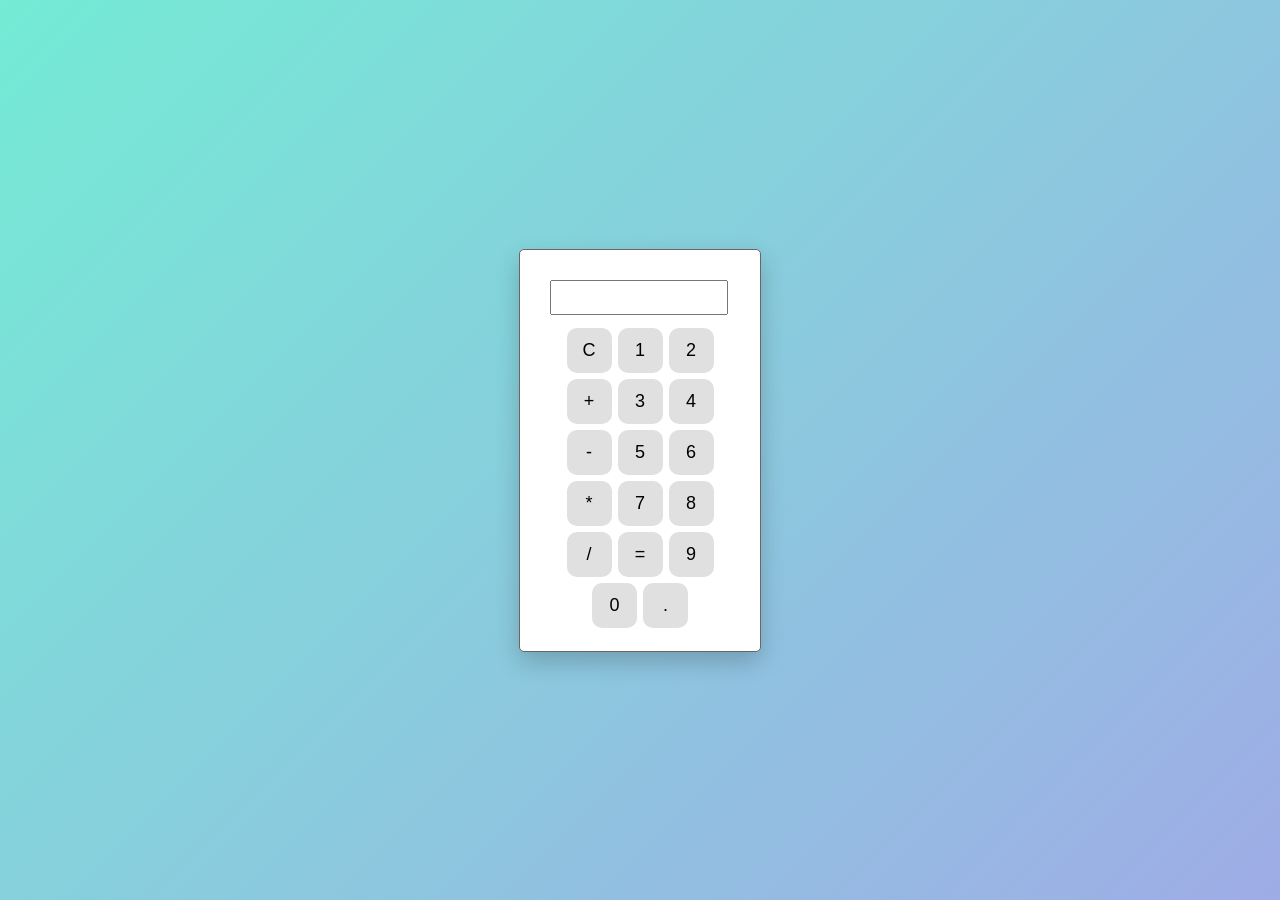
<file: index.html>
<!DOCTYPE html>
<html lang="en">
<head>
    <meta charset="UTF-8">
    <meta name="viewport" content="width=device-width, initial-scale=1.0">
    <title>Calculator</title>
    <link rel="stylesheet" href="calculator.css">
</head>
<body>
    <div id="calculator">
        <input type="text" id="display" readonly>
        <div class="button-container">

        <button class="button" onclick="currentDisplay = ''; 
        document.querySelector('#display').value = currentDisplay;
        ">C</button>

        <button class="button" onclick="currentDisplay = currentDisplay +'1'; 
        document.querySelector('#display').value = currentDisplay;
        ">1</button>

        <button class="button" onclick="currentDisplay = currentDisplay +'2'; 
        document.querySelector('#display').value = currentDisplay;
        ">2</button>

        <button class="button" onclick="currentDisplay = currentDisplay +'+'; 
        document.querySelector('#display').value = currentDisplay;
        ">+</button>

        <button class="button" onclick="currentDisplay = currentDisplay +'3'; 
        document.querySelector('#display').value = currentDisplay;
        ">3</button>

        <button class="button" onclick="currentDisplay = currentDisplay +'4'; 
        document.querySelector('#display').value = currentDisplay;
        ">4</button>

        <button class="button" onclick="currentDisplay = currentDisplay +'-'; 
        document.querySelector('#display').value = currentDisplay;
        ">-</button>

        <button class="button" onclick="currentDisplay = currentDisplay +'5'; 
        document.querySelector('#display').value = currentDisplay;
        ">5</button>

        <button class="button" onclick="currentDisplay = currentDisplay +'6'; 
        document.querySelector('#display').value = currentDisplay;
        ">6</button>

        <button class="button" onclick="currentDisplay = currentDisplay +'*'; 
        document.querySelector('#display').value = currentDisplay;
        ">*</button>

        <button class="button" onclick="currentDisplay = currentDisplay +'7'; 
        document.querySelector('#display').value = currentDisplay;
        ">7</button>

        <button class="button" onclick="currentDisplay = currentDisplay +'8'; 
        document.querySelector('#display').value = currentDisplay;
        ">8</button>

        <button class="button" onclick="currentDisplay = currentDisplay +'/'; 
        document.querySelector('#display').value = currentDisplay;
        ">/</button>

        <button class="button" onclick="  
        currentDisplay =  eval(currentDisplay);
        document.querySelector('#display').value = currentDisplay;
        ">=</button>

        <button class="button" onclick="currentDisplay = currentDisplay +'9'; 
        document.querySelector('#display').value = currentDisplay;
        ">9</button>

        <button class="button" onclick="currentDisplay = currentDisplay +'0'; 
        document.querySelector('#display').value = currentDisplay;
        ">0</button>

        <button class="button" onclick="currentDisplay = currentDisplay +'.'; 
        document.querySelector('#display').value = currentDisplay;
        ">.</button>

        </div>
    </div>
   


    <script>
        let currentDisplay = '';
        document.querySelector('#display').value = currentDisplay;
    </script>
</body>
</html>
</file>
<file: calculator.css>
body{
  height: 100vh;
  display: flex;
  justify-content: center;
  align-items: center;
  margin: 0;
  background: #f2f2f2;

 background: linear-gradient(135deg, #74ebd5, #9face6);
} 

#calculator{
    background: white;
 border: 1px solid rgb(106, 102, 102);
 border-radius: 5px;
  box-shadow: 0 10px 25px rgba(0,0,0,0.2);
 width: 200px;
 padding: 20px;

}

#display{
    margin: 10px ;
    width: 85%;
    font-size: 25px;
}

.button-container {
    display: flex;
    justify-content: center;
    flex-wrap: wrap;
  
}

.button{
    height: 45px;
    width: 45px;
    margin: 3px;
    border: none;
  border-radius: 10px;
  font-size: 18px;
  cursor: pointer;
  background: #e0e0e0;
  transition: 0.2s;
}

button:hover{
  background: #d1d1d1;
  transform: scale(1.05);
}
</file>
